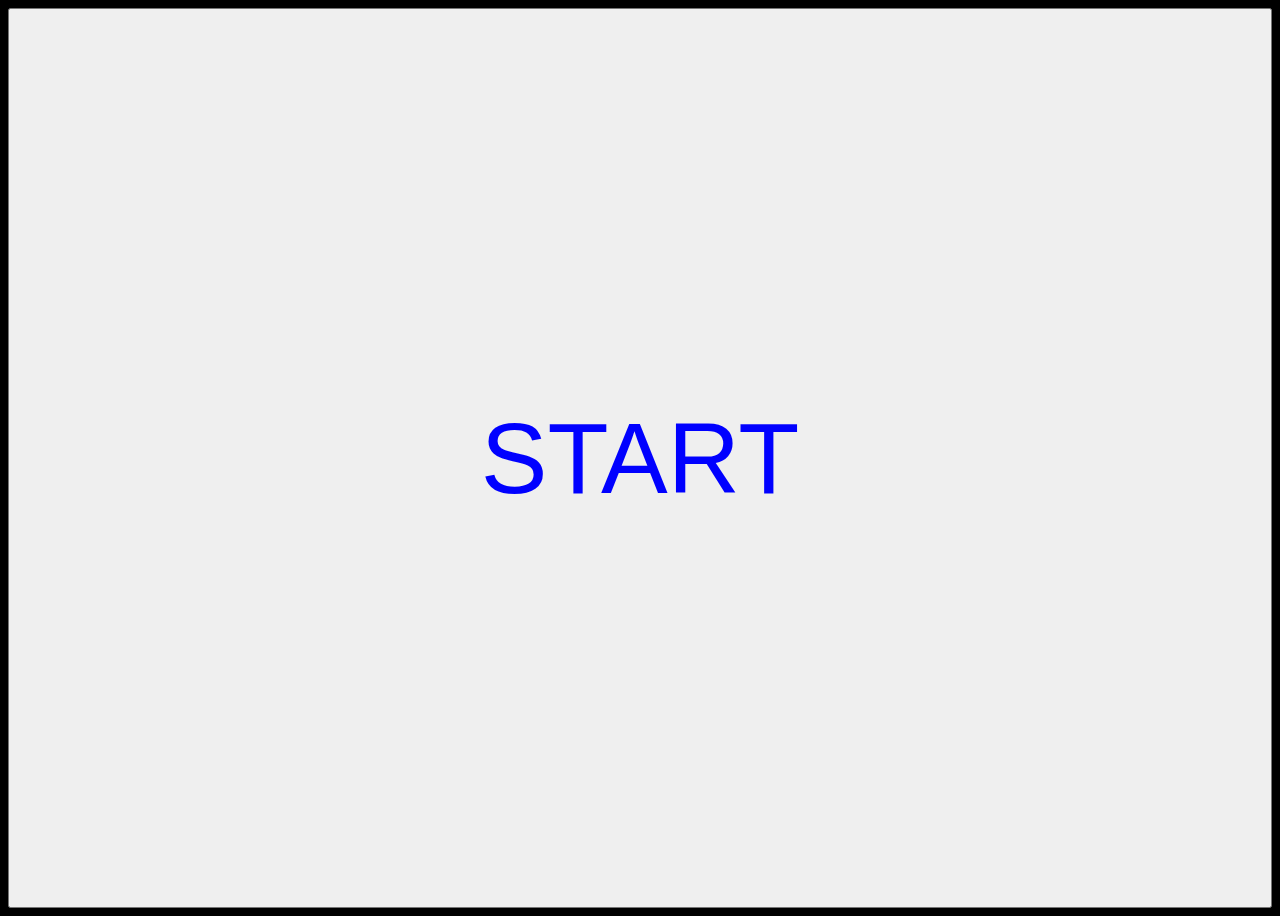
<file: index.html>
<!DOCTYPE html>
<html lang="en">
<head>
    <title>J-brain</title>
    <style>
    html{
        background-color: black;
    }
    .button{
        font-size: 100px;
        height: 100vh;
        width: 100%;
    }
    a{
        text-decoration: none;
        color: blue;
    }
    </style>
</head>
<body>
   <button class="button"><a href="main.html">START</a></button>
</body>
</html>
</file>
